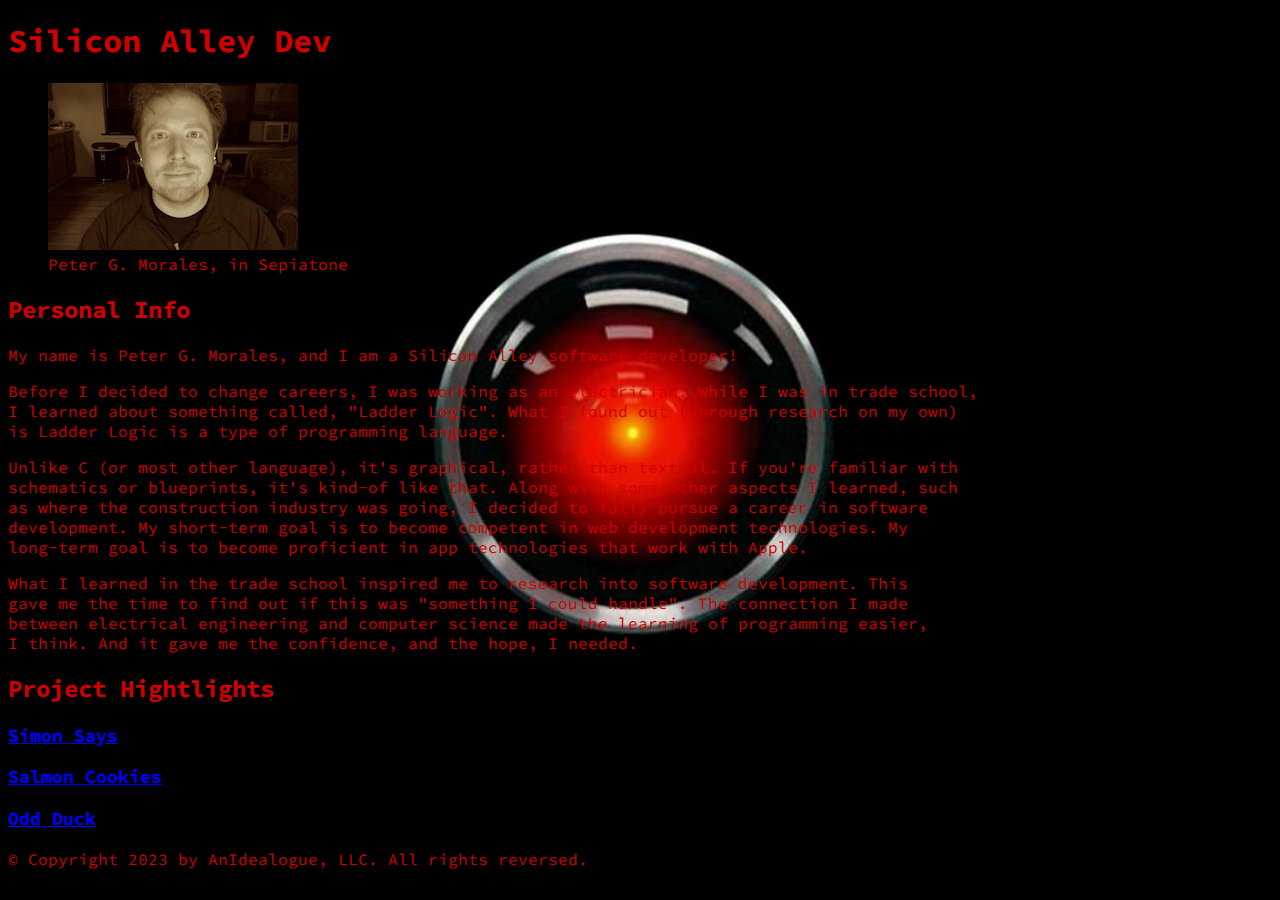
<file: index.html>
<!DOCTYPE html>
<html lang="en-US">
  <head>
    <meta charset="utf-8" />
    <meta
      name="author, viewport"
      content="Peter G. Morales, width=device-width, initial-scale=1"
    />
    <meta http-equiv="X-UA-Compatible" content="IE=edge" />
    <meta
      name="description"
      content="This is the 'Portfolio Prep' Assignment for Code Fellows 301 Prework"
    />
    <title>Portfolio Prep: Peter G. Morales</title>
    <link rel="icon" type="image/png" href="images/hal_9000/favicon.ico" />
    <!-- <link rel="stylesheet" href="styles/reset.css"> -->
    <link rel="stylesheet" href="styles/styles_01.css" />
    <link rel="preconnect" href="https://fonts.googleapis.com" />
    <link rel="preconnect" href="https://fonts.gstatic.com" crossorigin />
    <link
      href="https://fonts.googleapis.com/css2?family=Dancing+Script&family=Source+Code+Pro&display=swap"
      rel="stylesheet"
    />
  </head>

  <body>
    <header></header>

    <main>
      <h1>Silicon Alley Dev</h1>

      <figure>
        <img
          class="profile_picture"
          src="images/peter_morales_github_profile.jpeg"
          alt="Mug shot"
        />
        <figcaption>Peter G. Morales, in Sepiatone</figcaption>
      </figure>

      <h2>Personal Info</h2>

      <p>
        My name is Peter G. Morales, and I am a Silicon Alley software
        developer!
      </p>

      <p>
        Before I decided to change careers, I was working as an electrician.
        While I was in trade school, <br />
        I learned about something called, "Ladder Logic". What I found out
        (through research on my own) <br />
        is Ladder Logic is a type of programming language.
      </p>

      <p>
        Unlike C (or most other language), it's graphical, rather than textual.
        If you're familiar with <br />
        schematics or blueprints, it's kind-of like that. Along with some other
        aspects I learned, such <br />
        as where the construction industry was going, I decided to fully pursue
        a career in software <br />
        development. My short-term goal is to become competent in web
        development technologies. My <br />
        long-term goal is to become proficient in app technologies that work
        with Apple.
      </p>

      <p>
        What I learned in the trade school inspired me to research into software
        development. This <br />
        gave me the time to find out if this was "something I could handle". The
        connection I made <br />
        between electrical engineering and computer science made the learning of
        programming easier, <br />
        I think. And it gave me the confidence, and the hope, I needed.
      </p>

      <h2>Project Hightlights</h2>

      <h3>
        <a href="/layouts/simon_says.html">Simon Says</a>
      </h3>

      <h3>
        <a href="layouts/salmon_cookies.html">Salmon Cookies</a>
      </h3>

      <h3>
        <a href="layouts/odd_duck.html">Odd Duck</a>
      </h3>
    </main>

    <footer>
      <p>© Copyright 2023 by AnIdealogue, LLC. All rights reversed.</p>
    </footer>
  </body>
</html>
</file>
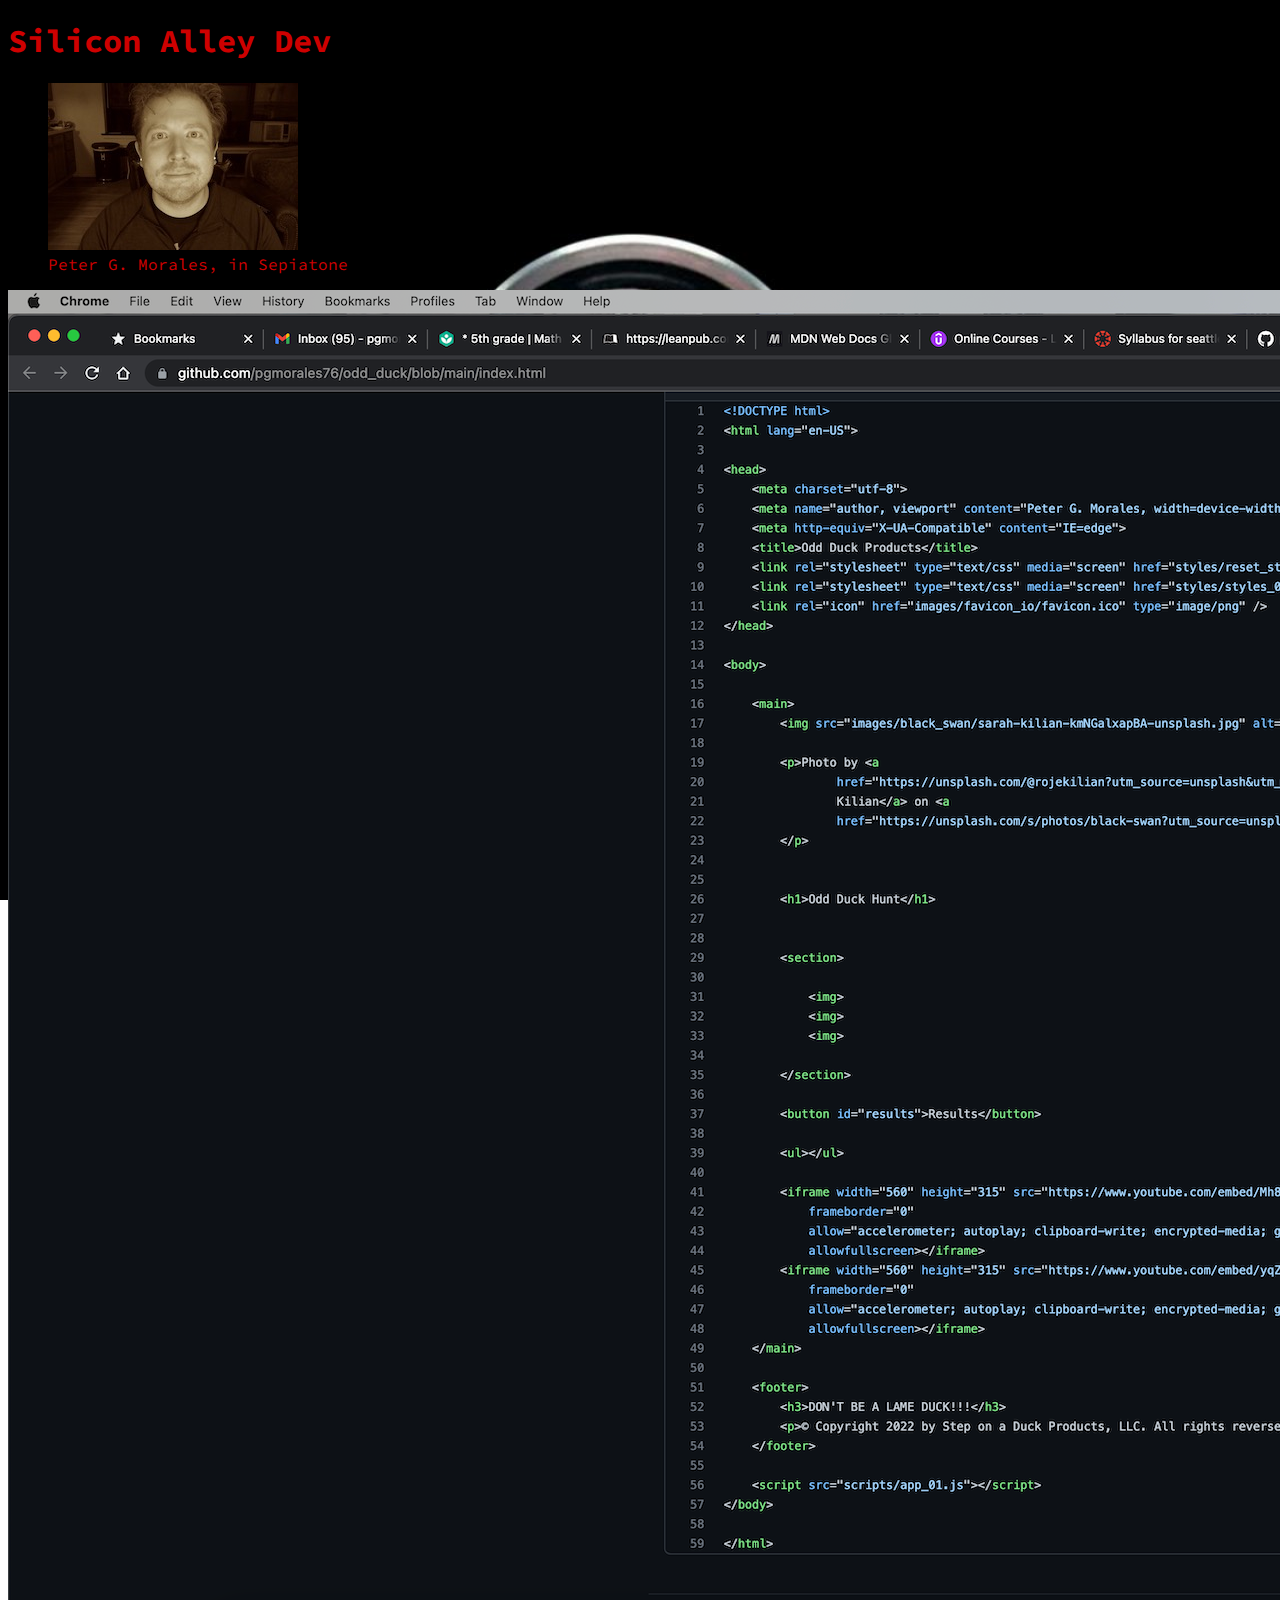
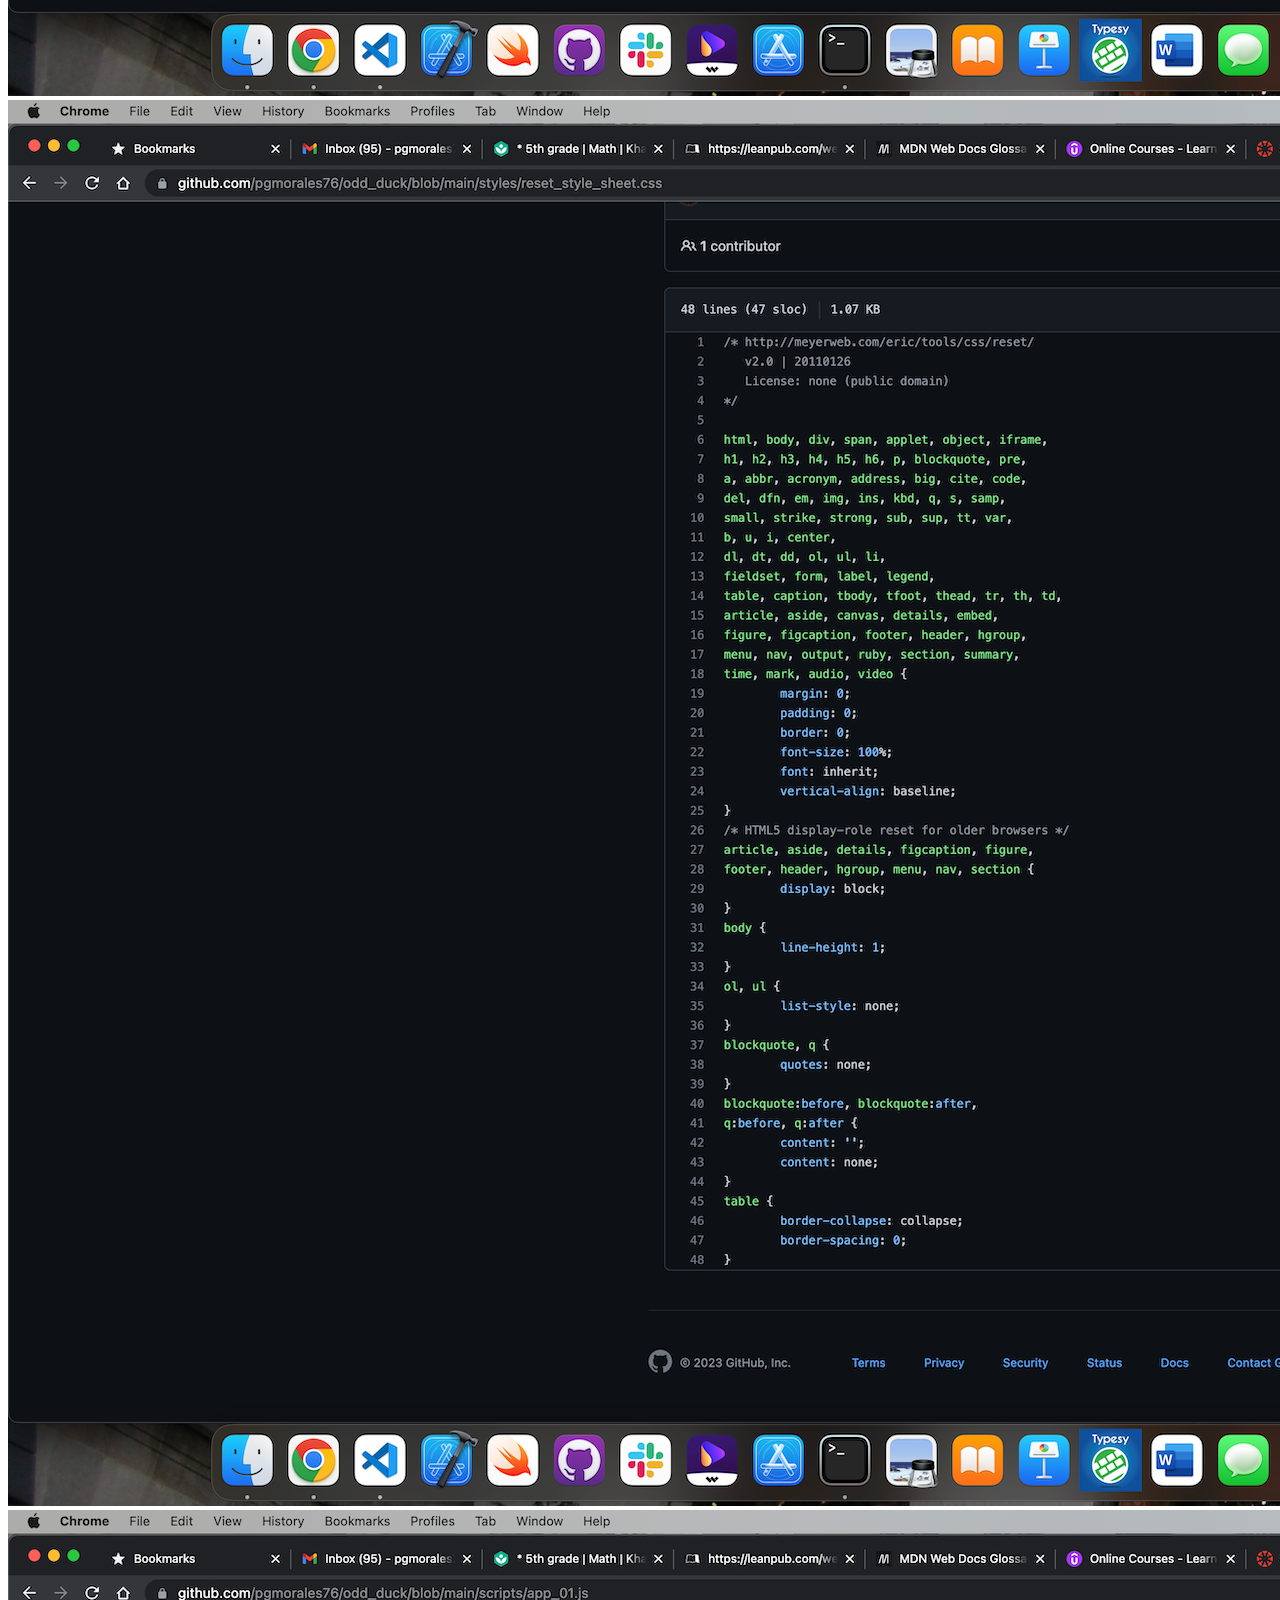
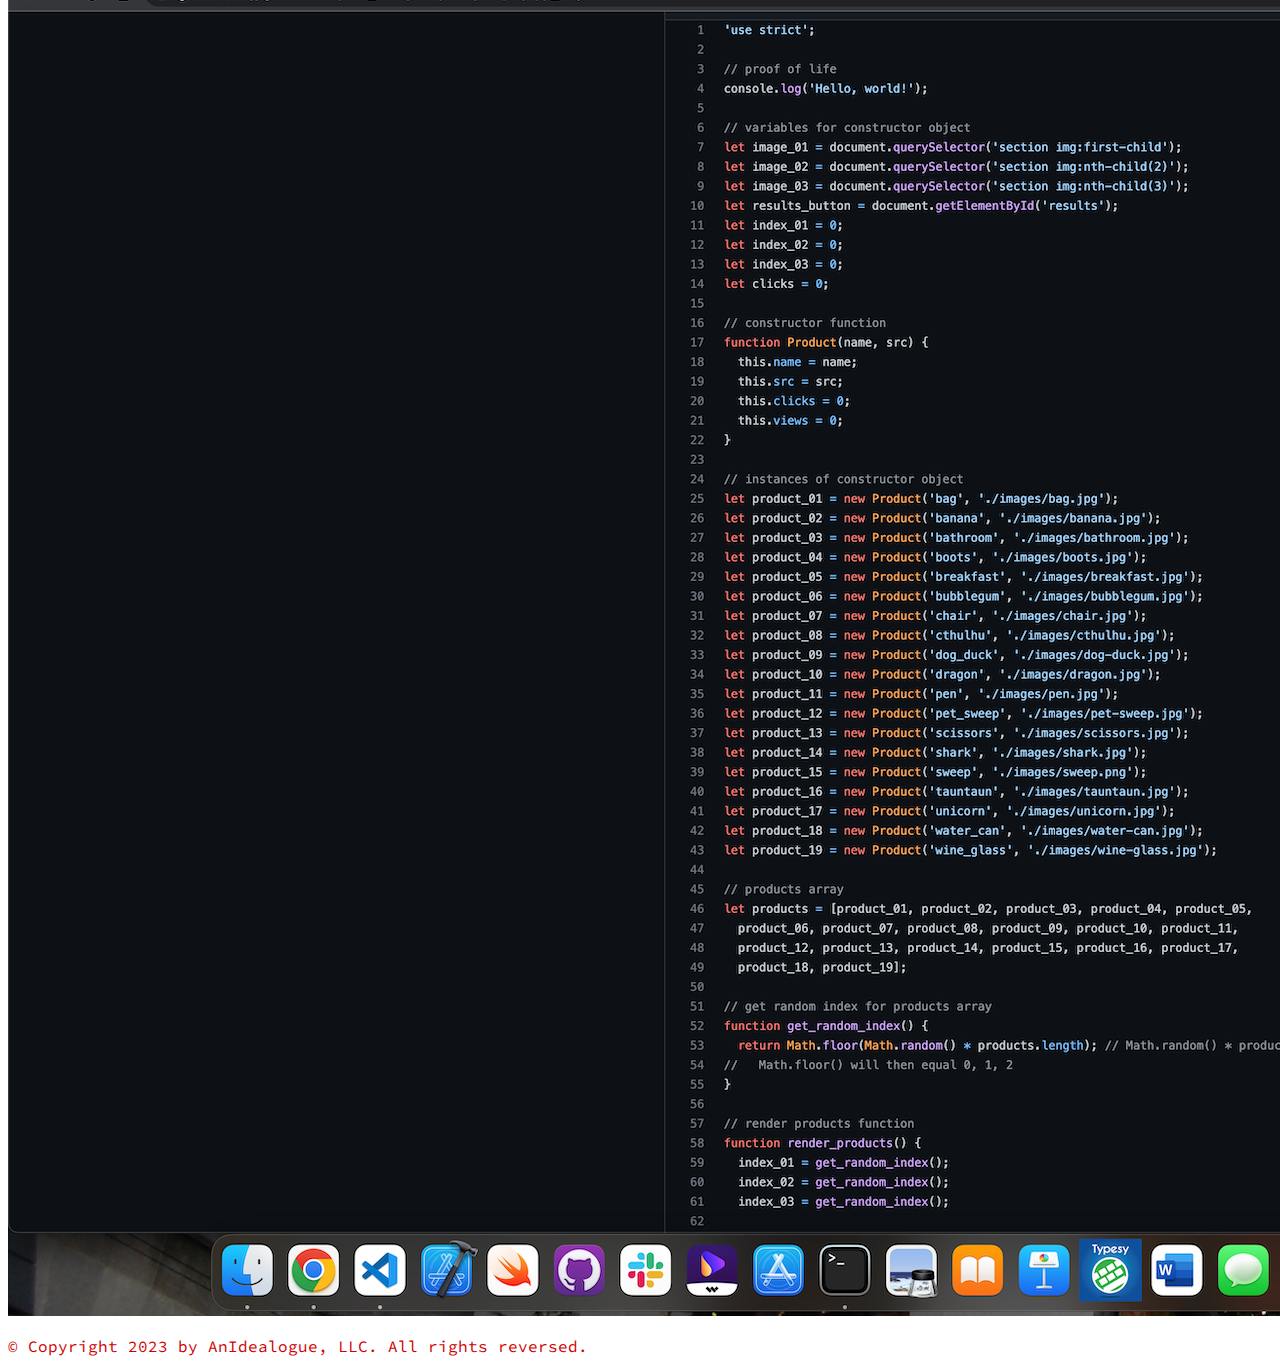
<file: layouts/odd_duck.html>
<!DOCTYPE html>
<html lang="en-US">

<head>
    <meta charset="utf-8">
    <meta name="author, viewport" content="Peter G. Morales, width=device-width, initial-scale=1">
    <meta http-equiv="X-UA-Compatible" content="IE=edge">
    <meta name="description" content="This is the 'Portfolio Prep' Assignment for Code Fellows 301 Prework">
    <title>Portfolio Prep: Peter G. Morales</title>
    <link rel="icon" type="image/png" href="../images/hal_9000/favicon.ico">
    <!-- <link rel="stylesheet" href="styles/reset.css"> -->
    <link rel="stylesheet" href="../styles/styles_01.css">
    <link rel="preconnect" href="https://fonts.googleapis.com">
    <link rel="preconnect" href="https://fonts.gstatic.com" crossorigin>
    <link href="https://fonts.googleapis.com/css2?family=Dancing+Script&family=Source+Code+Pro&display=swap"
        rel="stylesheet">
</head>

<body>

    <header>

    </header>

    <main>

        <h1>
            Silicon Alley Dev
        </h1>

        <figure>
            <img class="profile_picture" src="../images/peter_morales_github_profile.jpeg" alt="Mug shot">
            <figcaption>
                Peter G. Morales, in Sepiatone
            </figcaption>
        </figure>

        <img class="odd_duck_01" src="../images/odd_duck/odd_duck_01.png" alt="odd_duck_01">

        <img class="odd_duck_02" src="../images/odd_duck/odd_duck_02.png" alt="odd_duck_02">

        <img class="odd_duck_03" src="../images/odd_duck/odd_duck_03.png" alt="odd_duck_03">

    </main>

    <footer>
        <p>© Copyright 2023 by AnIdealogue, LLC. All rights reversed.</p>
    </footer>

</body>

</html>
</file>
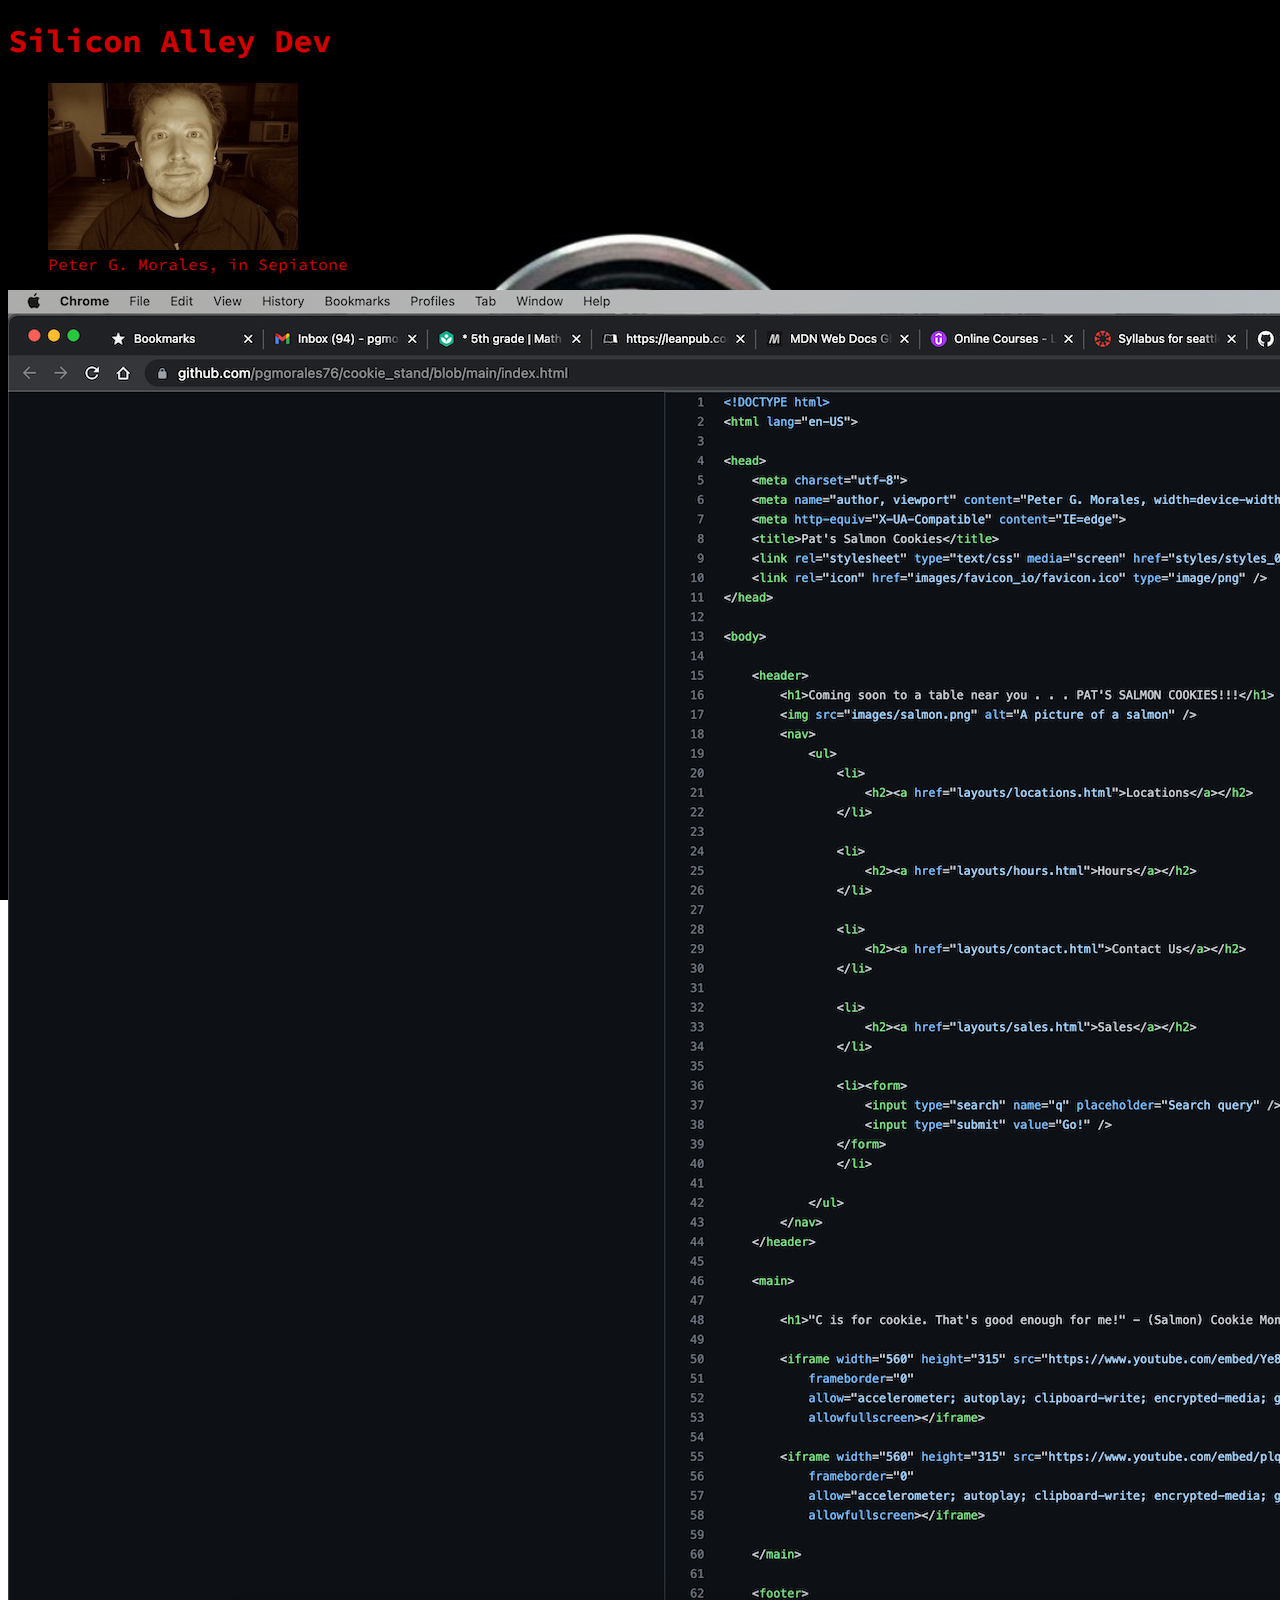
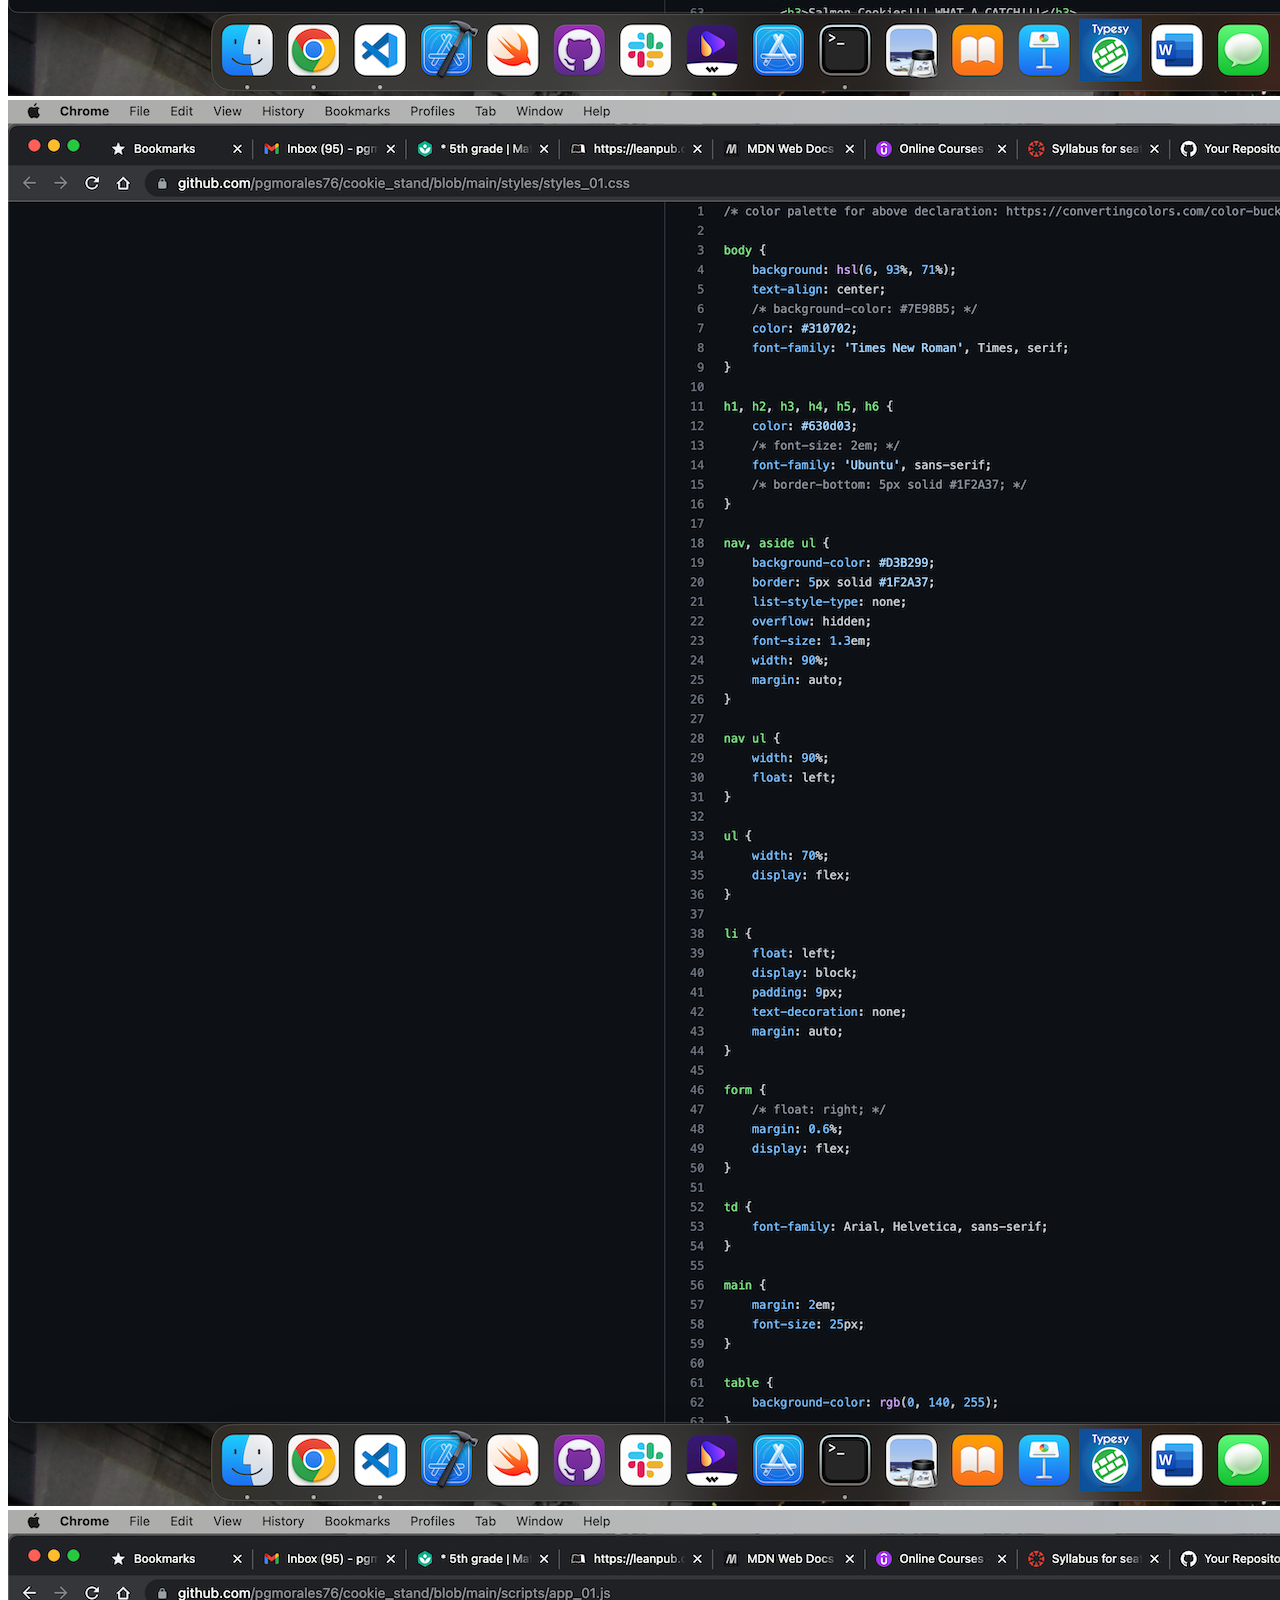
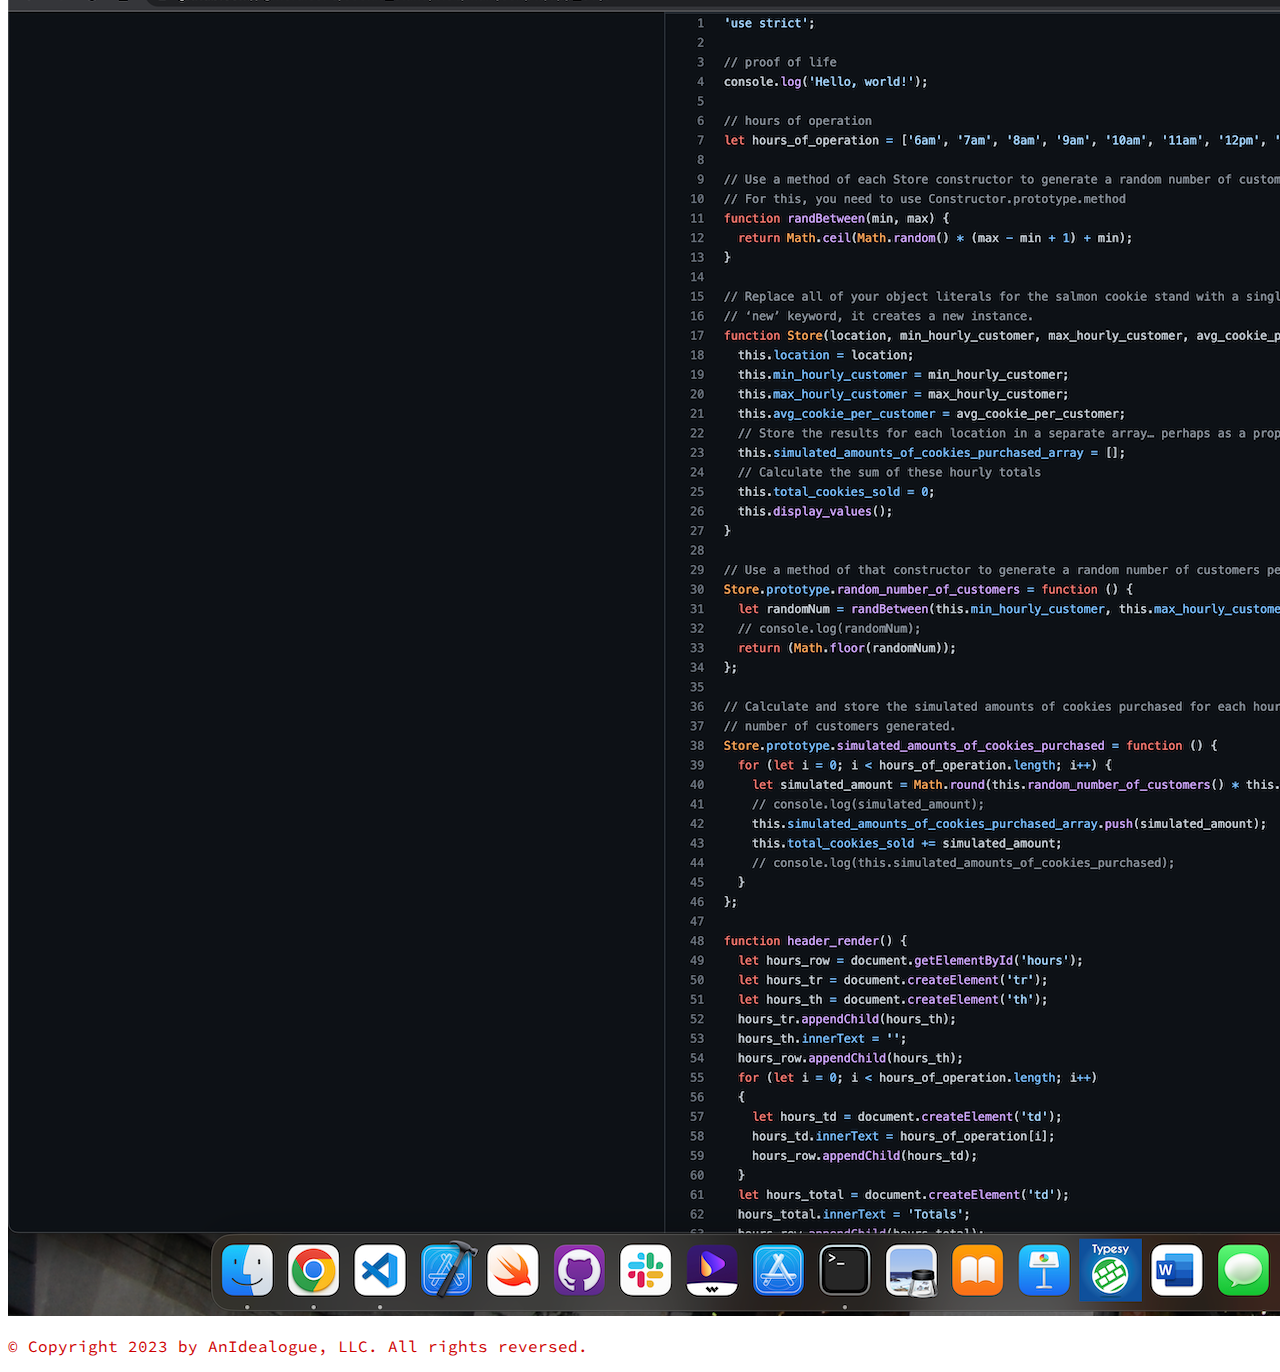
<file: layouts/salmon_cookies.html>
<!DOCTYPE html>
<html lang="en-US">

<head>
    <meta charset="utf-8">
    <meta name="author, viewport" content="Peter G. Morales, width=device-width, initial-scale=1">
    <meta http-equiv="X-UA-Compatible" content="IE=edge">
    <meta name="description" content="This is the 'Portfolio Prep' Assignment for Code Fellows 301 Prework">
    <title>Portfolio Prep: Peter G. Morales</title>
    <link rel="icon" type="image/png" href="../images/hal_9000/favicon.ico">
    <!-- <link rel="stylesheet" href="styles/reset.css"> -->
    <link rel="stylesheet" href="../styles/styles_01.css">
    <link rel="preconnect" href="https://fonts.googleapis.com">
    <link rel="preconnect" href="https://fonts.gstatic.com" crossorigin>
    <link href="https://fonts.googleapis.com/css2?family=Dancing+Script&family=Source+Code+Pro&display=swap"
        rel="stylesheet">
</head>

<body>

    <header>

    </header>

    <main>

        <h1>
            Silicon Alley Dev
        </h1>

        <figure>
            <img class="profile_picture" src="../images/peter_morales_github_profile.jpeg" alt="Mug shot">
            <figcaption>
                Peter G. Morales, in Sepiatone
            </figcaption>
        </figure>

        <img class="salmon_cookes_01" src="../images/salmon_cookies/salmon_cookies_01.png" alt="salmon_cookes_01">

        <img class="salmon_cookes_02" src="../images/salmon_cookies/salmon_cookies_02.png" alt="salmon_cookes_02">

        <img class="salmon_cookes_03" src="../images/salmon_cookies/salmon_cookies_03.png" alt="salmon_cookes_03">

    </main>

    <footer>
        <p>© Copyright 2023 by AnIdealogue, LLC. All rights reversed.</p>
    </footer>

</body>

</html>
</file>
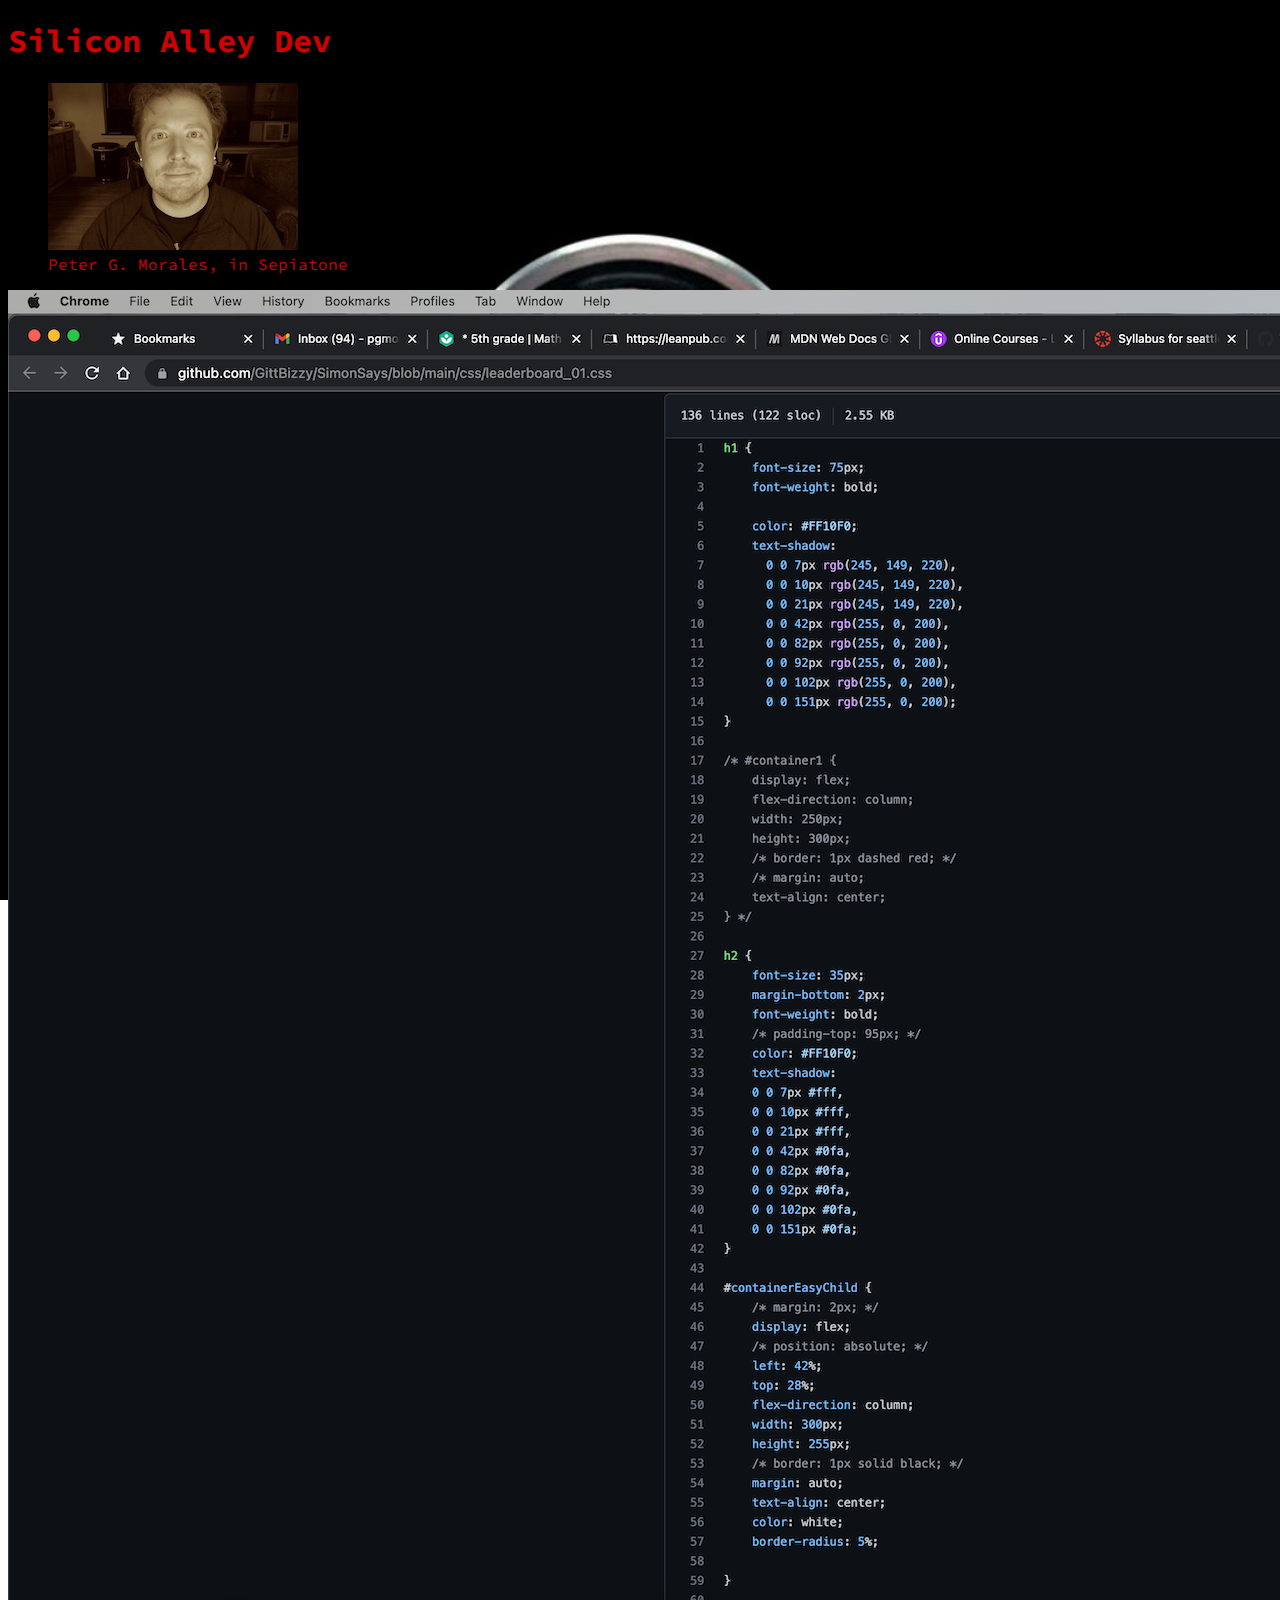
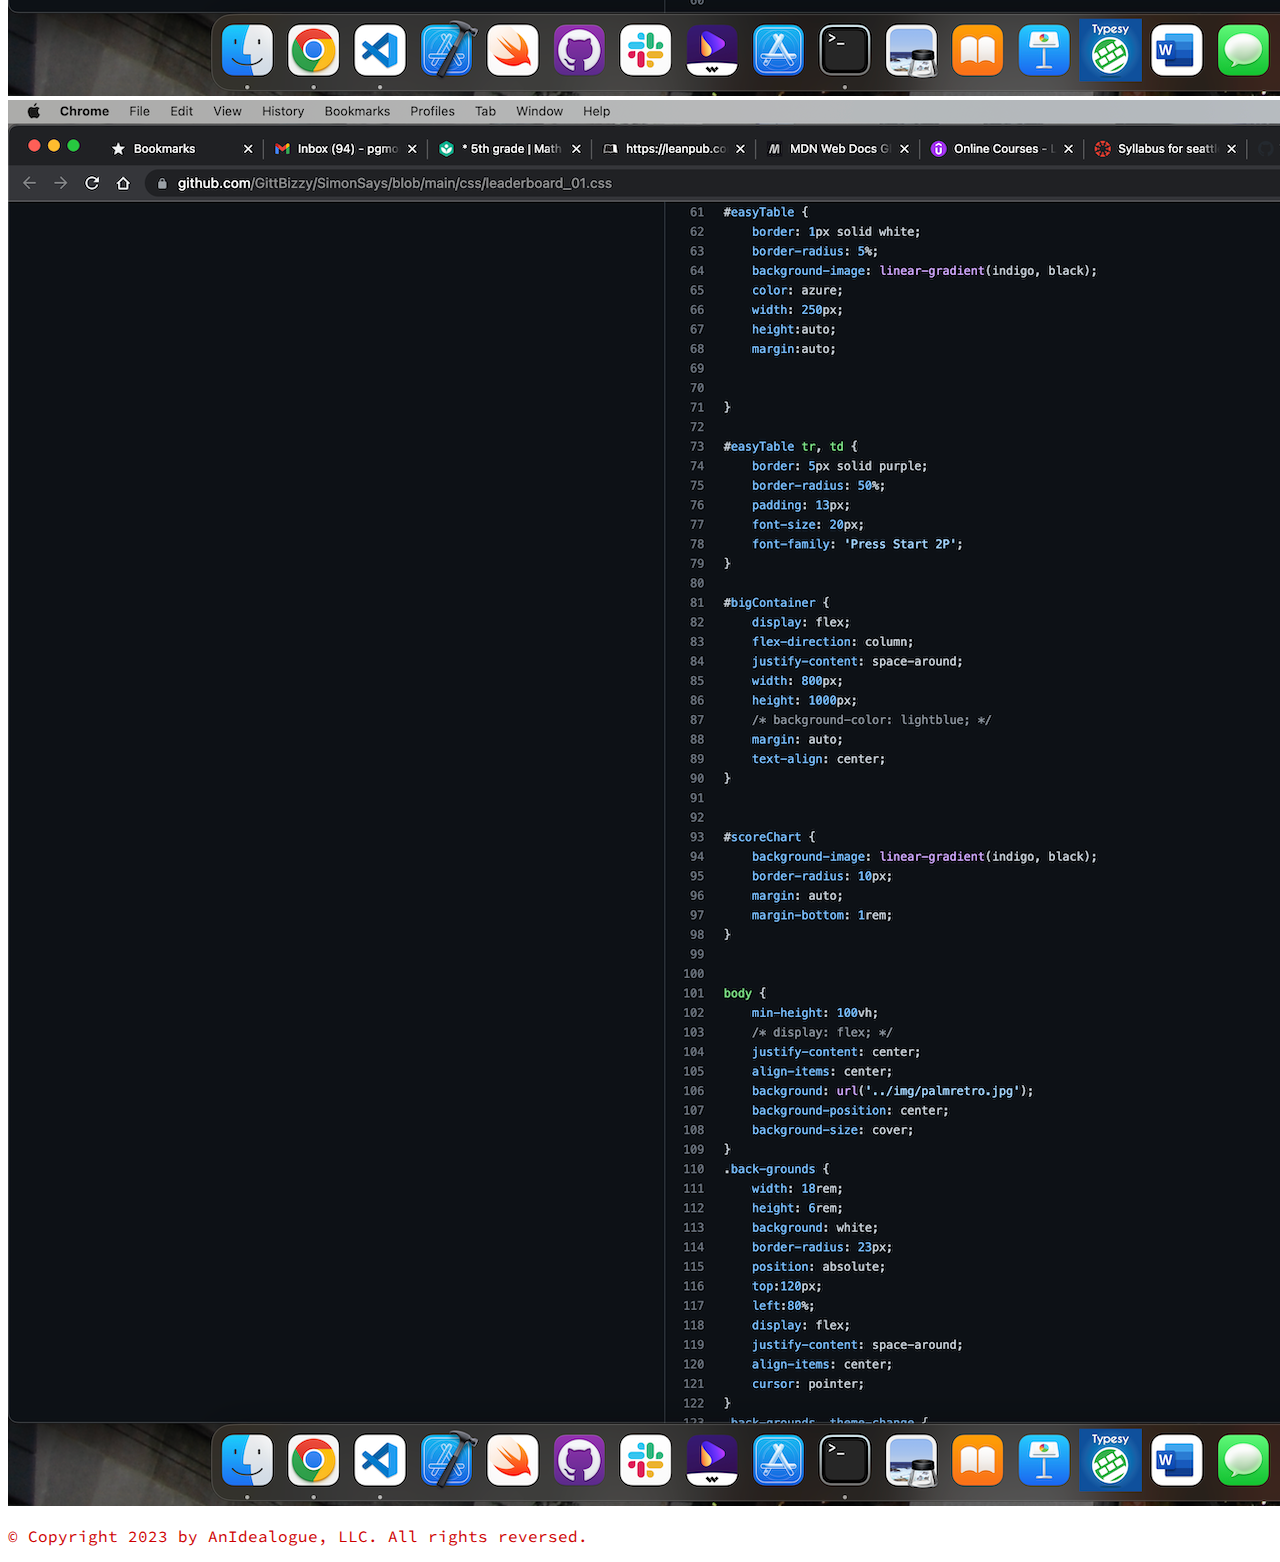
<file: layouts/simon_says.html>
<!DOCTYPE html>
<html lang="en-US">

<head>
    <meta charset="utf-8">
    <meta name="author, viewport" content="Peter G. Morales, width=device-width, initial-scale=1">
    <meta http-equiv="X-UA-Compatible" content="IE=edge">
    <meta name="description" content="This is the 'Portfolio Prep' Assignment for Code Fellows 301 Prework">
    <title>Portfolio Prep: Peter G. Morales</title>
    <link rel="icon" type="image/png" href="../images/hal_9000/favicon.ico">
    <!-- <link rel="stylesheet" href="styles/reset.css"> -->
    <link rel="stylesheet" href="../styles/styles_01.css">
    <link rel="preconnect" href="https://fonts.googleapis.com">
    <link rel="preconnect" href="https://fonts.gstatic.com" crossorigin>
    <link href="https://fonts.googleapis.com/css2?family=Dancing+Script&family=Source+Code+Pro&display=swap"
        rel="stylesheet">
</head>

<body>

    <header>

    </header>

    <main>

        <h1>
            Silicon Alley Dev
        </h1>

        <figure>
            <img class="profile_picture" src="../images/peter_morales_github_profile.jpeg" alt="Mug shot">
            <figcaption>
                Peter G. Morales, in Sepiatone
            </figcaption>
        </figure>

        <img class="simon_says_01" src="../images/simon_says/simon_says_01.png" alt="simon_says_01">

        <img class="simon_says_02" src="../images/simon_says/simon_says_02.png" alt="simon_says_02">

    </main>

    <footer>
        <p>© Copyright 2023 by AnIdealogue, LLC. All rights reversed.</p>
    </footer>

</body>

</html>
</file>
<file: styles/styles_01.css>
html, body {
  background: url("../images/2443098.jpg") no-repeat center center fixed;
  -webkit-background-size: cover;
  -moz-background-size: cover;
  -o-background-size: cover;
  background-size: cover;
  /* H/t to CSS Tricks for help with the above! https://css-tricks.com/perfect-full-page-background-image/#aa-awesome-easy-progressive-css-way */
  /* background-color: bisque; */
  color: rgb(206, 0, 0);
  font-family: "Dancing Script", cursive;
  font-family: "Source Code Pro", monospace;
}
</file>
